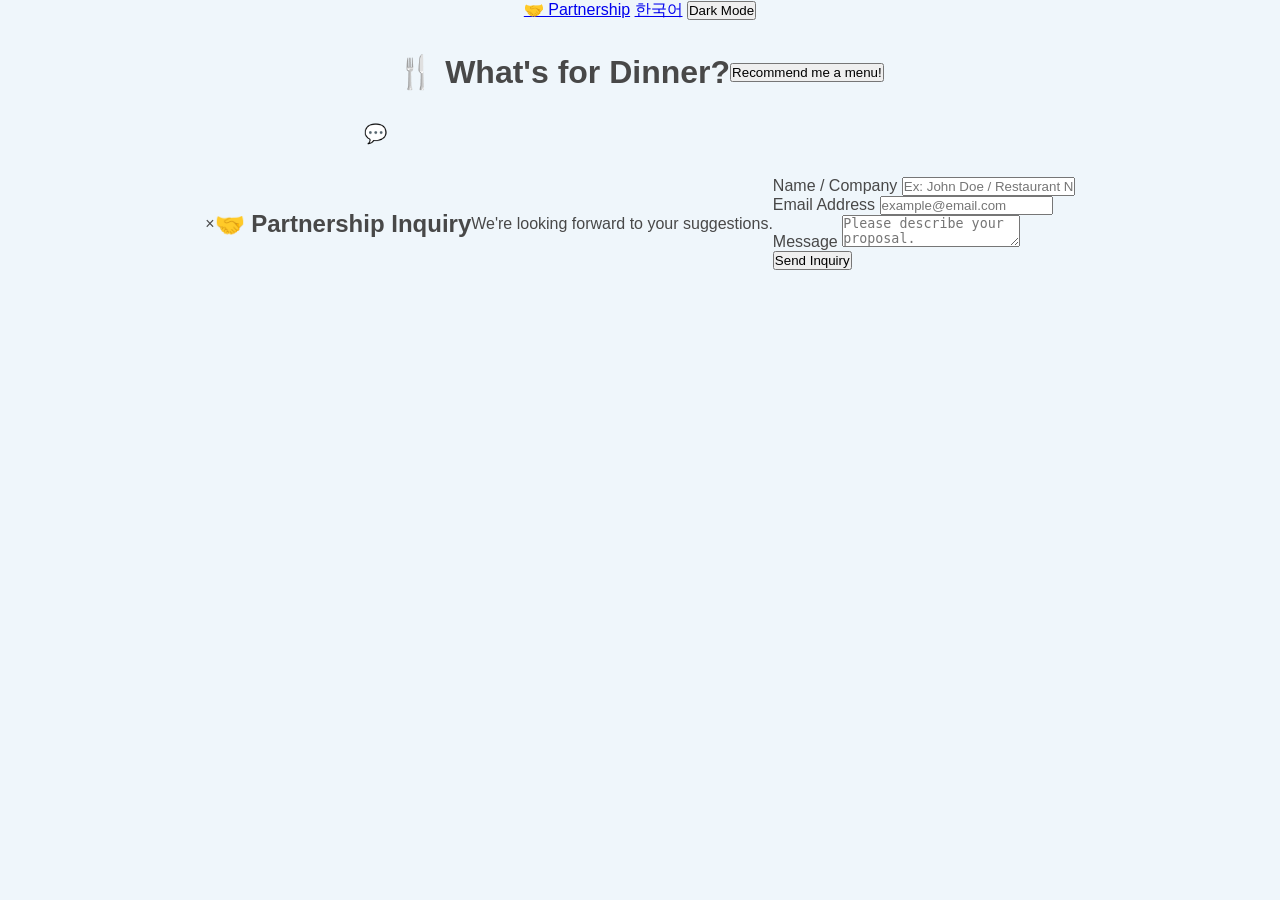
<file: en.html>
<!DOCTYPE html>
<html lang="en">
<head>
    <meta charset="UTF-8">
    <meta name="viewport" content="width=device-width, initial-scale=1.0">
    <title>What's for Dinner? - Menu Recommendation</title>
    <link rel="stylesheet" href="style.css">
    <link rel="preconnect" href="https://fonts.googleapis.com">
    <link rel="preconnect" href="https://fonts.gstatic.com" crossorigin>
    <link href="https://fonts.googleapis.com/css2?family=Noto+Sans+KR:wght@400;700&family=Poppins:wght@600&display=swap" rel="stylesheet">
</head>
<body>
    <div class="header-right">
        <a href="#" id="partnership-btn" class="lang-link">🤝 Partnership</a>
        <a href="index.html" class="lang-link">한국어</a>
        <button id="theme-toggle-btn">Dark Mode</button>
    </div>

    <div class="main-content">
        <div class="container">
            <div class="header">
                <h1>🍴 What's for Dinner?</h1>
            </div>

            <div id="menu-display-area">
                <menu-recommendation></menu-recommendation>
            </div>
            <button id="generate-btn">Recommend me a menu!</button>
        </div>

        <!-- Disqus Comment Section -->
        <div class="comments-section">
            <h3 class="comments-title">💬 <span class="disqus-comment-count" data-disqus-url="https://jiwon0820.github.io/product-builder-lecture/en.html"></span></h3>
            <div id="disqus_thread"></div>
            <script>
                (function() {
                var d = document, s = d.createElement('script');
                s.src = 'https://productbuilder-db7cem8yte.disqus.com/embed.js';
                s.setAttribute('data-timestamp', +new Date());
                (d.head || d.body).appendChild(s);
                })();
            </script>
            <script id="dsq-count-scr" src="https://productbuilder-db7cem8yte.disqus.com/count.js" async></script>
            <noscript>Please enable JavaScript to view the <a href="https://disqus.com/?ref_noscript">comments powered by Disqus.</a></noscript>
        </div>
    </div>

    <!-- Partnership Inquiry Modal -->
    <div id="partnership-modal" class="modal">
        <div class="modal-content container">
            <span class="close-btn">&times;</span>
            <h2>🤝 Partnership Inquiry</h2>
            <p>We're looking forward to your suggestions.</p>
            <form action="https://formspree.io/f/xjgaoqjb" method="POST">
                <div class="form-group">
                    <label for="name">Name / Company</label>
                    <input type="text" name="name" id="name" required placeholder="Ex: John Doe / Restaurant Name">
                </div>
                <div class="form-group">
                    <label for="email">Email Address</label>
                    <input type="email" name="_replyto" id="email" required placeholder="example@email.com">
                </div>
                <div class="form-group">
                    <label for="message">Message</label>
                    <textarea name="message" id="message" required placeholder="Please describe your proposal."></textarea>
                </div>
                <button type="submit" id="submit-btn">Send Inquiry</button>
            </form>
        </div>
    </div>

    <script src="main.js"></script>
</body>
</html>
</file>
<file: style.css>
/* Modern CSS Reset & Variables */
:root {
    --bg-body: oklch(0.97 0.01 240);
    --bg-card: oklch(1 0 0);
    --text-title: oklch(0.2 0 0);
    --text-body: oklch(0.4 0 0);
    --primary-mint: oklch(0.85 0.12 165);
    --primary-mint-dark: oklch(0.75 0.15 165);
    --border-mint: oklch(0.9 0.05 165);
    --shadow-soft: 0 10px 30px oklch(0 0 0 / 0.08);
}

[data-theme="dark"] {
    --bg-body: oklch(0.15 0.02 240);
    --bg-card: oklch(0.2 0.03 240);
    --text-title: oklch(0.95 0.01 240);
    --text-body: oklch(0.8 0.02 240);
    --border-mint: oklch(0.3 0.05 165);
    --shadow-soft: 0 10px 30px oklch(0 0 0 / 0.3);
}

* { margin: 0; padding: 0; box-sizing: border-box; }

body {
    font-family: 'Pretendard', sans-serif;
    background-color: var(--bg-body);
    color: var(--text-body);
    min-height: 100vh;
    display: flex;
    flex-direction: column;
    align-items: center;
    transition: background-color 0.3s ease;
}

.top-nav {
    width: 100%;
    padding: 1.5rem 2rem;
    display: flex;
    justify-content: flex-end;
}

.icon-btn {
    background: var(--bg-card);
    border: 1px solid var(--border-mint);
    padding: 0.8rem;
    border-radius: 12px;
    cursor: pointer;
    box-shadow: var(--shadow-soft);
    font-size: 1.2rem;
    transition: transform 0.2s;
}

.icon-btn:hover { transform: scale(1.1); }

.container {
    flex: 1;
    display: flex;
    justify-content: center;
    align-items: center;
    width: 100%;
    padding: 2rem;
}

.card {
    background: var(--bg-card);
    width: min(100%, 450px);
    padding: 3rem 2rem;
    border-radius: 2.5rem;
    box-shadow: var(--shadow-soft);
    text-align: center;
    transition: background-color 0.3s ease;
}

.card-header { margin-bottom: 2.5rem; }

.title {
    font-size: 2.5rem;
    font-weight: 900;
    color: var(--text-title);
    margin-bottom: 0.8rem;
}

.subtitle {
    font-size: 1.1rem;
    color: var(--text-body);
    opacity: 0.8;
}

/* Circular Preview Area */
.preview-circle {
    width: 220px;
    height: 220px;
    margin: 0 auto 2.5rem;
    border: 4px solid var(--primary-mint);
    border-radius: 50%;
    display: flex;
    flex-direction: column;
    justify-content: center;
    align-items: center;
    overflow: hidden;
    background: var(--bg-body);
    cursor: pointer;
    transition: all 0.3s cubic-bezier(0.4, 0, 0.2, 1);
}

.preview-circle:hover {
    transform: scale(1.03);
    border-color: var(--primary-mint-dark);
}

.preview-circle img {
    width: 100%;
    height: 100%;
    object-fit: cover;
}

.upload-placeholder {
    color: var(--text-body);
    display: flex;
    flex-direction: column;
    gap: 0.5rem;
}

.upload-placeholder .icon { font-size: 2.5rem; }

/* Buttons */
.controls {
    display: flex;
    flex-direction: column;
    gap: 1.2rem;
}

.primary-btn {
    width: 100%;
    padding: 1.2rem;
    font-size: 1.2rem;
    font-weight: 700;
    border: none;
    border-radius: 1rem;
    cursor: pointer;
    transition: all 0.3s ease;
}

.primary-btn.mint {
    background-color: var(--primary-mint);
    color: oklch(0.2 0.05 165);
}

.primary-btn:hover {
    transform: translateY(-3px);
    box-shadow: 0 5px 15px var(--primary-mint);
}

.link-btn {
    color: var(--text-body);
    text-decoration: none;
    font-size: 0.95rem;
    opacity: 0.7;
    transition: opacity 0.2s;
}

.link-btn:hover { opacity: 1; text-decoration: underline; }

/* Results */
.result-labels {
    margin-top: 2rem;
    display: grid;
    gap: 0.8rem;
}

.result-item {
    background: var(--bg-body);
    padding: 1rem;
    border-radius: 12px;
    display: flex;
    align-items: center;
    gap: 1rem;
}

.bar-container {
    flex: 1;
    height: 10px;
    background: oklch(0 0 0 / 0.1);
    border-radius: 5px;
    overflow: hidden;
}

.bar-fill {
    height: 100%;
    background: var(--primary-mint);
    width: 0%;
    transition: width 0.5s ease;
}

.footer {
    padding: 2rem;
    font-size: 0.9rem;
    opacity: 0.5;
}

@media (max-width: 480px) {
    .card { padding: 2.5rem 1.5rem; }
    .title { font-size: 2rem; }
}
</file>
